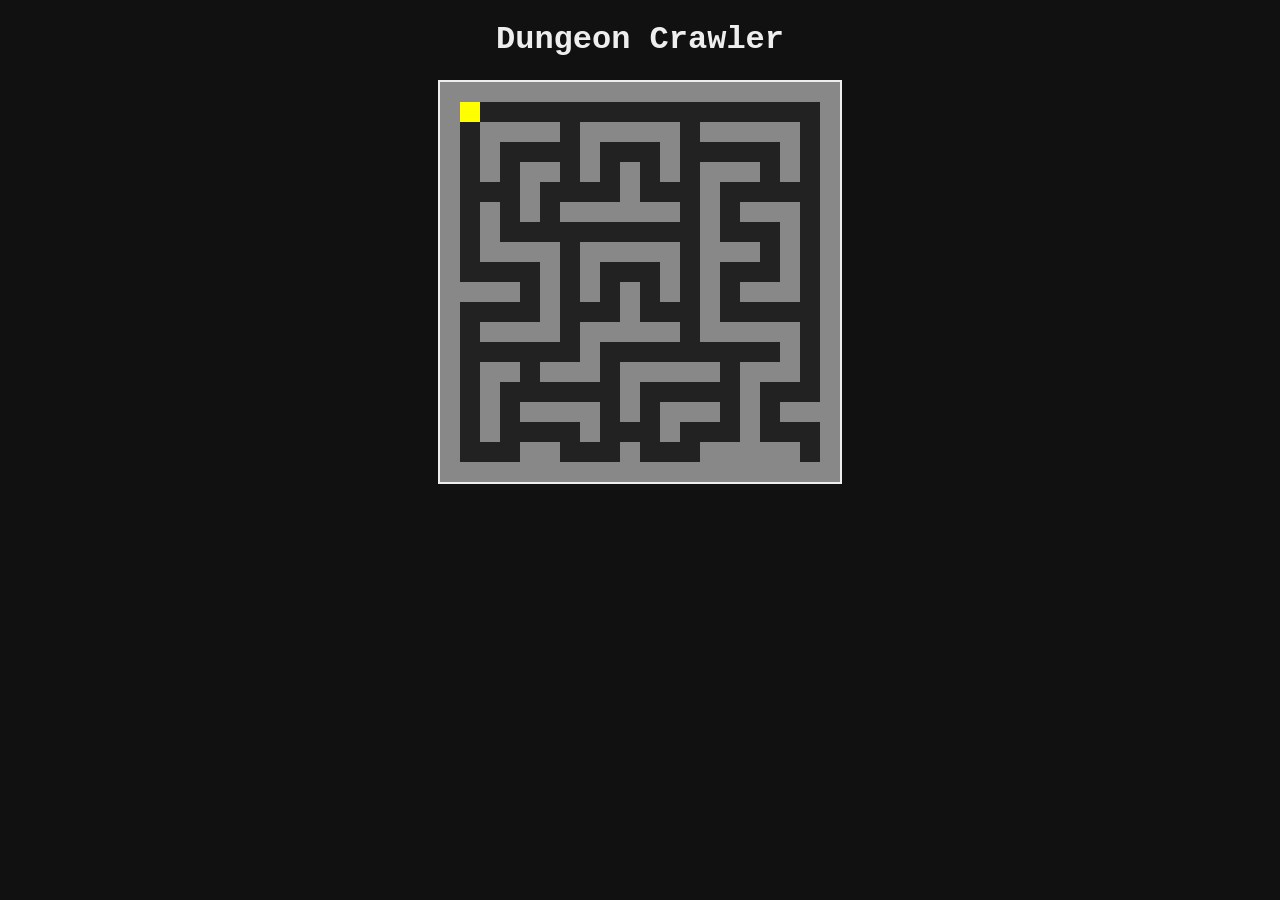
<file: index.html>
<!DOCTYPE html>
<html lang="en">
<head>
    <meta charset="UTF-8">
    <meta name="viewport" content="width=device-width, initial-scale=1.0">
    <title>Dungeon Crawler</title>
    <link rel="stylesheet" href="style.css">
</head>
<body>
    <h1>Dungeon Crawler</h1>
    <canvas id="gameCanvas"></canvas>
    <script src="game.js"></script>
</body>
</html>
</file>
<file: style.css>
body {
    background-color: #111;
    color: #eee;
    font-family: 'Courier New', Courier, monospace;
    text-align: center;
}

canvas {
    background-color: #000;
    border: 2px solid #eee;
}
</file>
